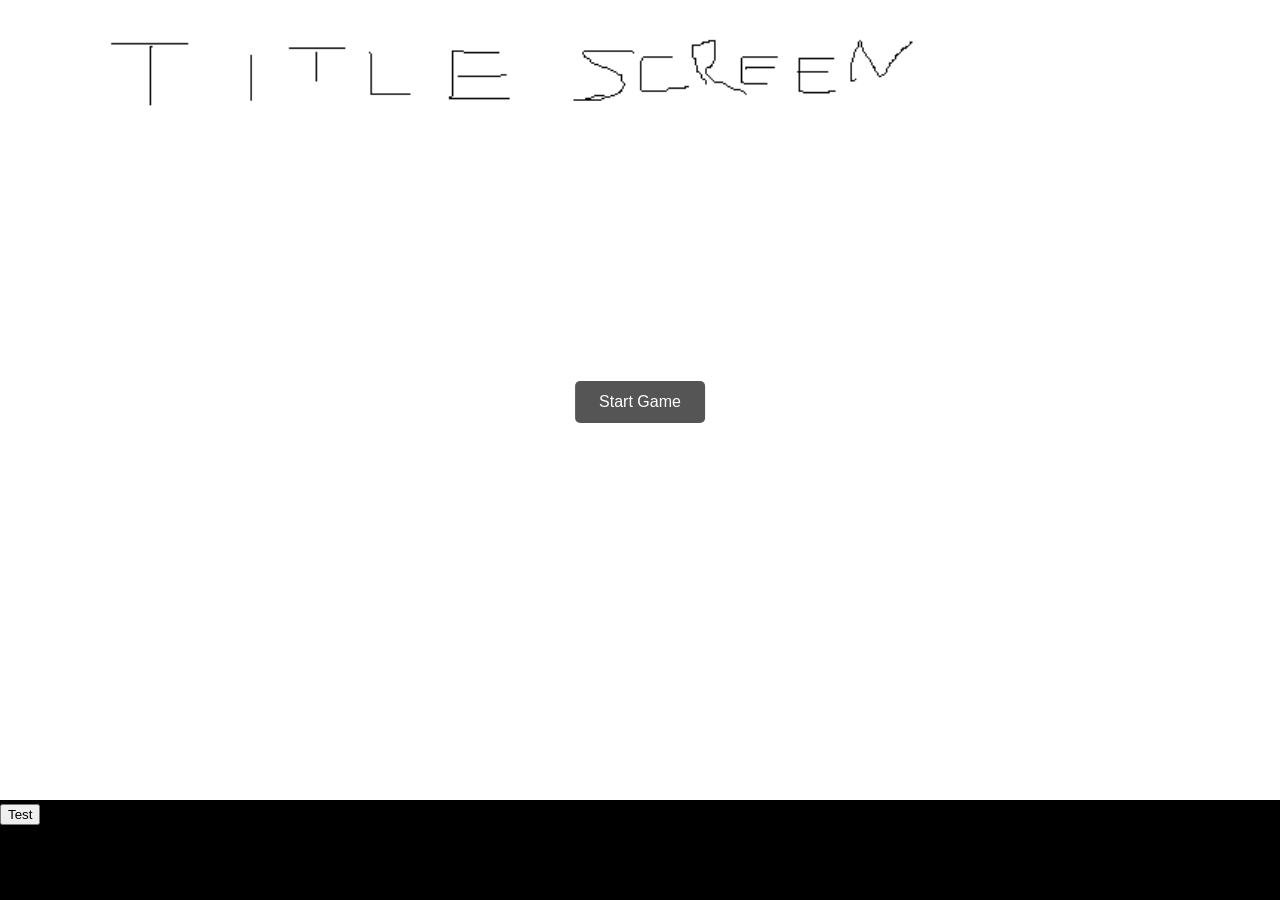
<file: index.html>
<!DOCTYPE html>
<html lang="en">
<head>
    <meta charset="UTF-8">
    <meta name="viewport" content="width=device-width, initial-scale=1.0">

 
    <title>Boohbah Murder</title>
    <link rel="stylesheet" href="styles.css"/>
    <script src="script.js" defer></script>
</head>
<body>

    <div class="titlescreen">
        <img src="backgrounds/Title.png" alt="title screen">
        <button id="start">Start Game</button>
    </div>
        <button id="test">Test</button>
        
</body>
</file>
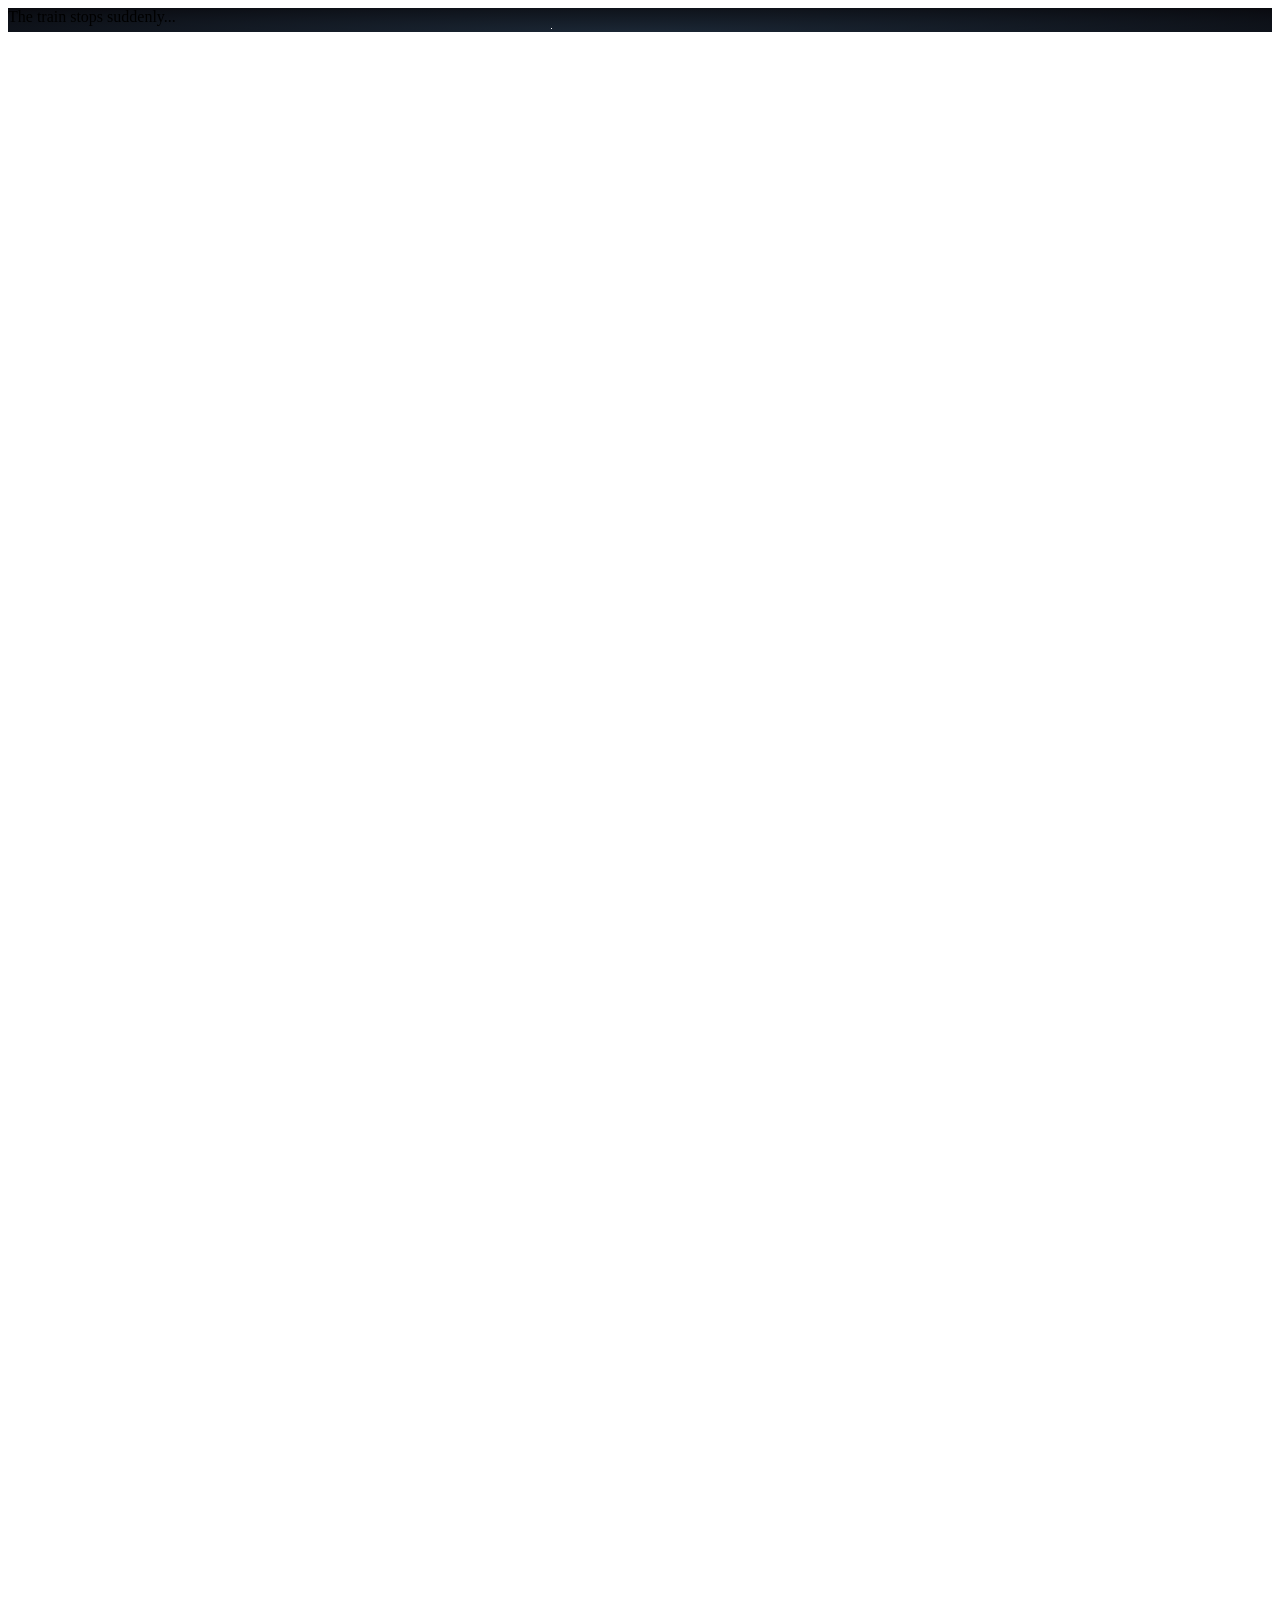
<file: intro.html>
<!DOCTYPE html>
<html lang="en">
<head>
    <meta charset="UTF-8">
    <meta name="viewport" content="width=device-width, initial-scale=1.0">

 
    <title>A Dream</title>
    <link rel="stylesheet" href="intro.css"/>
    <script src="script.js" defer></script>
</head>

<div class="container">
  <div class="dreamText">The train stops suddenly...</div>
  <div id="stars"></div>
  <div id="stars2"></div>
  <div id="stars3"></div>
  <div></div>
</div>
</file>
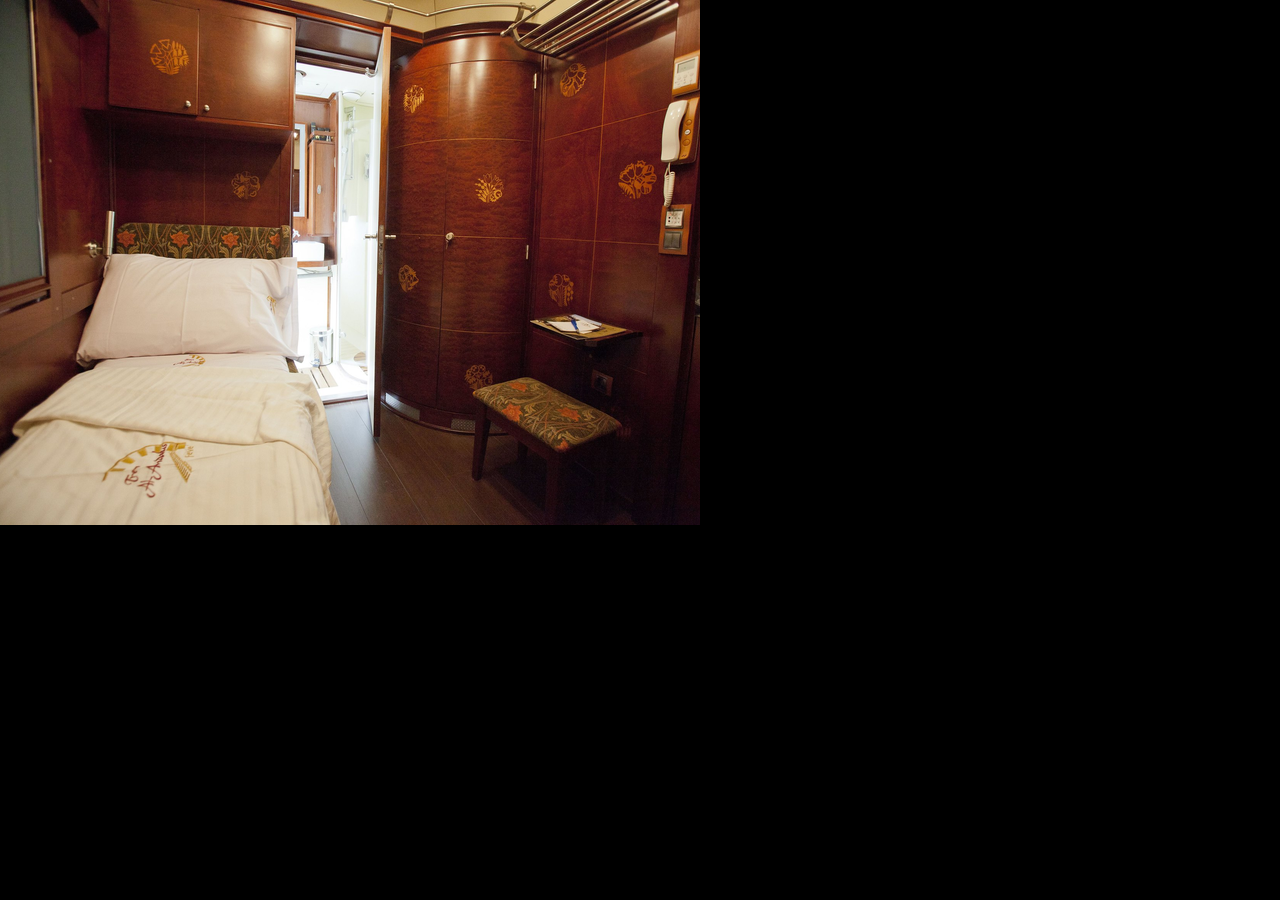
<file: PlayerRoom.html>
<!DOCTYPE html>
<html lang="en">
<head>
    <meta charset="UTF-8">
    <meta name="viewport" content="width=device-width, initial-scale=1.0">

 
    <title>Your Room</title>
    <link rel="stylesheet" href="styles.css"/>
    <script src="script.js" defer></script>
</head>
<body>

    <img src="backgrounds/PlayerRoom.png" alt="your room">

        
</body>
</file>
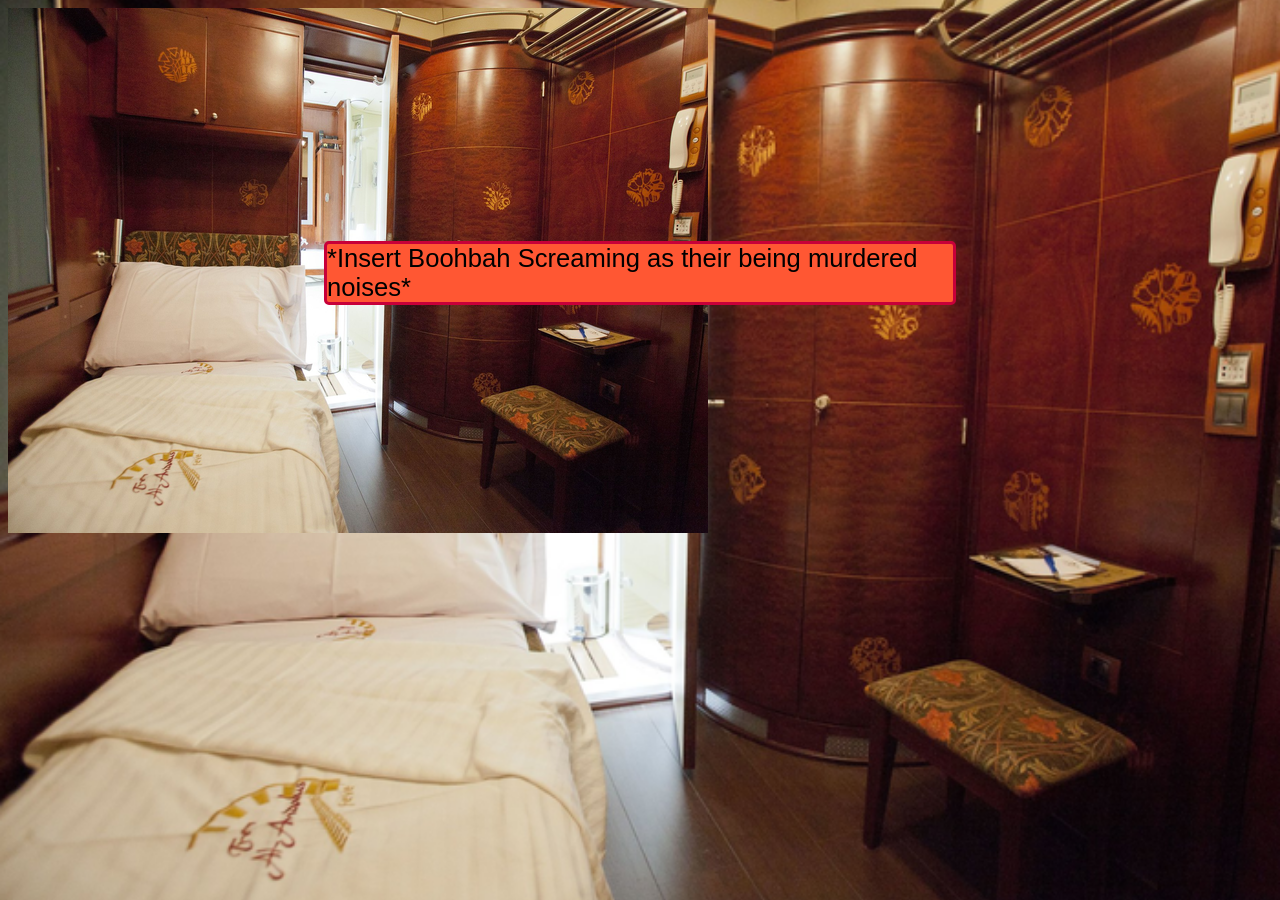
<file: rooms/PlayerRoom.html>
<!DOCTYPE html>
<html lang="en">
<head>
    <meta charset="UTF-8">
    <meta name="viewport" content="width=device-width, initial-scale=1.0">

 
    <title>Who Murdered Zing Zing Zing Bah?</title>
    <link rel="stylesheet" href="proom.css"/>
    <script src="PlayerRoom.js" defer></script>
</head>
<body>
    <div class="Room">
        
        <div class="colored-box" id="roomText">
            eeeeee
        </div>
        <img src="../backgrounds/PlayerRoom.png">
    </div>
    

        
</body>
</file>
<file: styles.css>
body{
  margin:0;
  background:black;
}

/* Title Screen*/

/* Container needed to position the button. Adjust the width as needed */
.titlescreen {
   position:relative;
  width:100%;
  height:100%;
  margin:auto;
}

/* Make the image responsive */
.titlescreen img {
  width: 100%;
  height: auto;
}

/* Style the button and place it in the middle of the container/image */
.titlescreen button {
    position: absolute;
      top: 50%;
        left: 50%;
          transform: translate(-50%, -50%);
            -ms-transform: translate(-50%, -50%);
              background-color: #555;
                color: white;
                  font-size: 16px;
                    padding: 12px 24px;
                      border: none;
                        cursor: pointer;
                          border-radius: 5px;
                          }

.titlescreen button:hover {
      background-color: black;
                            }
</file>
<file: intro.css>
#dreamText {
  color: #fcf7f7;
  font-size: 10vw;
  opacity: 1;
  /*animation: fadeText 4s ease-in-out; */
}

@keyframes fadeText {
  0% {opacity:0;}
  20% {opacity:1;}
  80% {opacity:1;}
  100% {opacity:0;}
}





/* From Uiverse.io by jaykdoe */ 
.container {
  height: 100%;
  width: 100%;
  background: radial-gradient(ellipse at bottom, #1b2735 0%, #090a0f 100%);
  overflow: hidden;
}

#stars {
  width: 1px;
  height: 1px;
  background: transparent;
  box-shadow:
    501px 811px #fff,
    1450px 1324px #fff,
    1093px 1780px #fff,
    1469px 678px #fff,
    904px 741px #fff,
    1160px 781px #fff,
    1841px 1962px #fff,
    1630px 1667px #fff,
    1788px 676px #fff,
    367px 1734px #fff,
    1343px 156px #fff,
    1283px 1142px #fff,
    1062px 378px #fff,
    1395px 467px #fff,
    1017px 1891px #fff,
    137px 1114px #fff,
    1767px 1403px #fff,
    1543px 11px #fff,
    1078px 181px #fff,
    1189px 1574px #fff,
    1697px 1551px #fff,
    439px 472px #fff,
    1491px 677px #fff,
    1364px 599px #fff,
    34px 382px #fff,
    1221px 1584px #fff,
    1266px 1499px #fff,
    169px 1907px #fff,
    1219px 1125px #fff,
    659px 18px #fff,
    1731px 1959px #fff,
    332px 1216px #fff,
    1913px 788px #fff,
    80px 712px #fff,
    326px 1605px #fff,
    574px 1502px #fff,
    473px 1653px #fff,
    404px 975px #fff,
    322px 1797px #fff,
    425px 1321px #fff,
    1121px 1797px #fff,
    731px 647px #fff,
    891px 1584px #fff,
    1523px 109px #fff,
    1379px 244px #fff,
    865px 1064px #fff,
    493px 956px #fff,
    624px 1380px #fff,
    440px 619px #fff,
    1630px 767px #fff,
    955px 1196px #fff,
    62px 729px #fff,
    126px 946px #fff,
    1256px 896px #fff,
    1444px 256px #fff,
    661px 1628px #fff,
    1078px 1716px #fff,
    300px 737px #fff,
    1734px 413px #fff,
    1296px 129px #fff,
    1771px 1678px #fff,
    977px 1764px #fff,
    1879px 549px #fff,
    665px 1531px #fff,
    89px 701px #fff,
    1084px 1183px #fff,
    1597px 1576px #fff,
    1354px 1774px #fff,
    554px 1471px #fff,
    1469px 287px #fff,
    887px 106px #fff,
    1962px 766px #fff,
    638px 805px #fff,
    1651px 741px #fff,
    1517px 1826px #fff,
    24px 1152px #fff,
    507px 558px #fff,
    1262px 652px #fff,
    246px 1048px #fff,
    1077px 421px #fff,
    1866px 1847px #fff,
    1986px 1561px #fff,
    704px 632px #fff,
    1991px 1875px #fff,
    1227px 395px #fff,
    45px 1116px #fff,
    247px 786px #fff,
    890px 607px #fff,
    787px 1235px #fff,
    557px 524px #fff,
    1582px 1285px #fff,
    1725px 1366px #fff,
    952px 747px #fff,
    251px 458px #fff,
    1500px 1250px #fff,
    1999px 1734px #fff,
    1336px 1955px #fff,
    1705px 1464px #fff,
    728px 697px #fff,
    594px 510px #fff,
    1345px 1990px #fff,
    1919px 1803px #fff,
    1117px 966px #fff,
    1629px 97px #fff,
    1046px 1196px #fff,
    810px 1092px #fff,
    722px 976px #fff,
    406px 18px #fff,
    1665px 1860px #fff,
    1758px 1628px #fff,
    1183px 463px #fff,
    564px 239px #fff,
    13px 1767px #fff,
    1482px 1472px #fff,
    1700px 347px #fff,
    1362px 244px #fff,
    1141px 1708px #fff,
    22px 885px #fff,
    374px 1309px #fff,
    1034px 1037px #fff,
    1725px 1086px #fff,
    1343px 1921px #fff,
    596px 903px #fff,
    1061px 478px #fff,
    18px 1409px #fff,
    729px 1364px #fff,
    264px 911px #fff,
    677px 1442px #fff,
    123px 33px #fff,
    1303px 646px #fff,
    1945px 792px #fff,
    1305px 938px #fff,
    918px 1536px #fff,
    620px 948px #fff,
    183px 646px #fff,
    695px 687px #fff,
    881px 272px #fff,
    1521px 1212px #fff,
    1423px 1022px #fff,
    1545px 1271px #fff,
    1393px 348px #fff,
    685px 1910px #fff,
    1446px 856px #fff,
    73px 1201px #fff,
    736px 999px #fff,
    673px 796px #fff,
    469px 850px #fff,
    1912px 142px #fff,
    1278px 664px #fff,
    184px 1990px #fff,
    1173px 1312px #fff,
    782px 1879px #fff,
    323px 1035px #fff,
    611px 908px #fff,
    565px 1449px #fff,
    748px 1713px #fff,
    1047px 490px #fff,
    1040px 1872px #fff,
    1818px 1659px #fff,
    1806px 1327px #fff,
    386px 575px #fff,
    1550px 463px #fff,
    148px 687px #fff,
    651px 1683px #fff,
    1588px 1194px #fff,
    1831px 2px #fff,
    581px 876px #fff,
    1396px 1743px #fff,
    1212px 1810px #fff,
    421px 1920px #fff,
    658px 1461px #fff,
    1859px 1809px #fff,
    1456px 388px #fff,
    186px 1627px #fff,
    1528px 1145px #fff,
    171px 97px #fff,
    674px 1072px #fff,
    676px 1052px #fff,
    1165px 1131px #fff,
    1088px 781px #fff,
    1231px 948px #fff,
    330px 257px #fff,
    426px 1046px #fff,
    549px 652px #fff,
    1338px 74px #fff,
    1749px 364px #fff,
    931px 369px #fff,
    383px 1428px #fff,
    1558px 389px #fff,
    927px 133px #fff,
    234px 1888px #fff,
    1785px 1617px #fff,
    556px 643px #fff,
    401px 275px #fff,
    406px 1644px #fff,
    1253px 1852px #fff,
    1599px 883px #fff,
    744px 1721px #fff,
    524px 1297px #fff,
    1226px 1177px #fff,
    1679px 55px #fff,
    874px 1811px #fff,
    838px 790px #fff,
    1241px 430px #fff,
    1676px 652px #fff,
    1191px 568px #fff,
    53px 1990px #fff,
    1163px 237px #fff,
    61px 223px #fff,
    592px 456px #fff,
    1844px 271px #fff,
    1324px 1488px #fff,
    1373px 717px #fff,
    1822px 709px #fff,
    1464px 941px #fff,
    1445px 1118px #fff,
    991px 1414px #fff,
    1964px 1076px #fff,
    108px 172px #fff,
    641px 1722px #fff,
    1539px 427px #fff,
    1697px 45px #fff,
    1301px 1353px #fff,
    1060px 329px #fff,
    967px 1396px #fff,
    493px 301px #fff,
    1228px 1406px #fff,
    1211px 1653px #fff,
    444px 1822px #fff,
    1746px 353px #fff,
    1449px 381px #fff,
    671px 887px #fff,
    650px 138px #fff,
    30px 1839px #fff,
    1094px 1405px #fff,
    273px 796px #fff,
    1618px 1964px #fff,
    1045px 1849px #fff,
    1472px 1155px #fff,
    1529px 1312px #fff,
    728px 448px #fff,
    44px 1908px #fff,
    691px 818px #fff,
    254px 293px #fff,
    1981px 1133px #fff,
    1307px 375px #fff,
    196px 316px #fff,
    1241px 1975px #fff,
    1138px 1706px #fff,
    1769px 463px #fff,
    1768px 1428px #fff,
    1730px 590px #fff,
    1780px 523px #fff,
    1862px 1526px #fff,
    1613px 909px #fff,
    1266px 1781px #fff,
    470px 352px #fff,
    699px 1682px #fff,
    1002px 614px #fff,
    1209px 133px #fff,
    1842px 518px #fff,
    1422px 1836px #fff,
    1720px 1901px #fff,
    470px 1788px #fff,
    1355px 1387px #fff,
    146px 1162px #fff,
    933px 80px #fff,
    681px 1063px #fff,
    313px 1341px #fff,
    740px 1498px #fff,
    168px 1014px #fff,
    345px 1355px #fff,
    1498px 1562px #fff,
    1626px 1358px #fff,
    890px 403px #fff,
    663px 562px #fff,
    1481px 168px #fff,
    22px 719px #fff,
    774px 1041px #fff,
    1899px 829px #fff,
    430px 158px #fff,
    430px 361px #fff,
    1592px 1334px #fff,
    224px 323px #fff,
    1639px 1131px #fff,
    7px 271px #fff,
    1646px 1514px #fff,
    1605px 1444px #fff,
    1820px 1665px #fff,
    1549px 1641px #fff,
    1609px 1377px #fff,
    486px 1098px #fff,
    229px 613px #fff,
    542px 1694px #fff,
    318px 256px #fff,
    1861px 918px #fff,
    889px 892px #fff,
    442px 1524px #fff,
    19px 422px #fff,
    1935px 1908px #fff,
    828px 109px #fff,
    862px 1248px #fff,
    1275px 560px #fff,
    906px 63px #fff,
    337px 1605px #fff,
    1691px 918px #fff,
    1414px 679px #fff,
    1726px 749px #fff,
    1540px 1149px #fff,
    1337px 1466px #fff,
    446px 430px #fff,
    676px 1616px #fff,
    840px 326px #fff,
    976px 977px #fff,
    1840px 642px #fff,
    1273px 804px #fff,
    1071px 928px #fff,
    1292px 1675px #fff,
    29px 1148px #fff,
    1585px 135px #fff,
    1007px 563px #fff,
    1035px 78px #fff,
    1174px 574px #fff,
    120px 1304px #fff,
    845px 1292px #fff,
    861px 540px #fff,
    234px 232px #fff,
    1940px 1367px #fff,
    759px 639px #fff,
    1775px 1381px #fff,
    906px 372px #fff,
    1104px 1165px #fff,
    1524px 911px #fff,
    1882px 330px #fff,
    1389px 700px #fff,
    300px 1629px #fff,
    220px 1614px #fff,
    563px 140px #fff,
    1611px 1586px #fff,
    793px 1316px #fff,
    325px 1070px #fff,
    1722px 1462px #fff,
    1406px 1120px #fff,
    1169px 1768px #fff,
    1956px 1053px #fff,
    959px 1587px #fff,
    585px 1566px #fff,
    370px 204px #fff,
    1606px 1416px #fff,
    443px 1606px #fff,
    1499px 1102px #fff,
    1943px 105px #fff,
    1121px 1594px #fff,
    1512px 32px #fff,
    871px 1425px #fff,
    433px 100px #fff,
    294px 1471px #fff,
    1688px 1755px #fff,
    1666px 591px #fff,
    1034px 300px #fff,
    734px 1178px #fff,
    1342px 313px #fff,
    1616px 1590px #fff,
    1763px 1472px #fff,
    632px 1935px #fff,
    1708px 872px #fff,
    1871px 915px #fff,
    1829px 1020px #fff,
    1599px 578px #fff,
    42px 585px #fff,
    1163px 1382px #fff,
    1744px 1272px #fff,
    984px 1426px #fff,
    1786px 1584px #fff,
    1813px 379px #fff,
    1867px 1127px #fff,
    97px 567px #fff,
    626px 988px #fff,
    1178px 79px #fff,
    1703px 211px #fff,
    961px 1785px #fff,
    110px 975px #fff,
    953px 1941px #fff,
    1027px 1790px #fff,
    1665px 107px #fff,
    11px 964px #fff,
    1718px 1147px #fff,
    21px 1728px #fff,
    1358px 1922px #fff,
    872px 65px #fff,
    1191px 1635px #fff,
    762px 681px #fff,
    1519px 1033px #fff,
    906px 566px #fff,
    1074px 657px #fff,
    1093px 415px #fff,
    51px 198px #fff,
    1075px 1418px #fff,
    1547px 1070px #fff,
    225px 920px #fff,
    850px 1974px #fff,
    981px 595px #fff,
    1425px 131px #fff,
    460px 917px #fff,
    56px 495px #fff,
    714px 428px #fff,
    920px 493px #fff,
    470px 1521px #fff,
    532px 821px #fff,
    1905px 71px #fff,
    883px 1501px #fff,
    294px 196px #fff,
    381px 1999px #fff,
    332px 793px #fff,
    1246px 408px #fff,
    233px 149px #fff,
    315px 231px #fff,
    1594px 1302px #fff,
    696px 1585px #fff,
    791px 136px #fff,
    479px 199px #fff,
    1627px 1413px #fff,
    1824px 924px #fff,
    1631px 342px #fff,
    1251px 1151px #fff,
    284px 1781px #fff,
    497px 1052px #fff,
    204px 1161px #fff,
    646px 1499px #fff,
    1762px 558px #fff,
    854px 1833px #fff,
    883px 945px #fff,
    44px 982px #fff,
    1101px 834px #fff,
    515px 1748px #fff,
    1578px 1435px #fff,
    819px 1258px #fff,
    776px 670px #fff,
    115px 385px #fff,
    1478px 434px #fff,
    885px 20px #fff,
    192px 1513px #fff,
    78px 1129px #fff,
    1774px 1105px #fff,
    955px 1149px #fff,
    1817px 1929px #fff,
    1106px 1832px #fff,
    1107px 1997px #fff,
    94px 23px #fff,
    243px 982px #fff,
    43px 1972px #fff,
    1798px 673px #fff,
    1131px 1589px #fff,
    841px 14px #fff,
    826px 345px #fff,
    687px 56px #fff,
    1084px 32px #fff,
    1887px 1878px #fff,
    153px 526px #fff,
    1828px 253px #fff,
    1947px 1105px #fff,
    886px 700px #fff,
    1307px 1723px #fff,
    1274px 651px #fff,
    1530px 837px #fff,
    1699px 1637px #fff,
    1703px 1331px #fff,
    1929px 1557px #fff,
    1763px 737px #fff,
    1118px 1680px #fff,
    1545px 692px #fff,
    1462px 1092px #fff,
    208px 1667px #fff,
    1393px 859px #fff,
    186px 1794px #fff,
    351px 1199px #fff,
    642px 1995px #fff,
    1061px 1726px #fff,
    1708px 115px #fff,
    1233px 1305px #fff,
    637px 1786px #fff,
    1730px 603px #fff,
    75px 1240px #fff,
    1704px 1326px #fff,
    584px 346px #fff,
    438px 1554px #fff,
    561px 513px #fff,
    1382px 225px #fff,
    467px 1674px #fff,
    1403px 815px #fff,
    1546px 1835px #fff,
    127px 1119px #fff,
    276px 591px #fff,
    688px 1458px #fff,
    765px 646px #fff,
    474px 984px #fff,
    171px 361px #fff,
    94px 1480px #fff,
    1962px 1666px #fff,
    909px 1037px #fff,
    1725px 222px #fff,
    253px 1355px #fff,
    1892px 1901px #fff,
    275px 1847px #fff,
    28px 1184px #fff,
    1725px 1382px #fff,
    882px 647px #fff,
    1935px 1046px #fff,
    10px 344px #fff,
    292px 1328px #fff,
    127px 1352px #fff,
    752px 929px #fff,
    1589px 384px #fff,
    284px 1829px #fff,
    381px 820px #fff,
    1229px 1125px #fff,
    777px 429px #fff,
    1811px 1499px #fff,
    1573px 287px #fff,
    295px 756px #fff,
    389px 616px #fff,
    781px 41px #fff,
    1092px 333px #fff,
    794px 1588px #fff,
    386px 1847px #fff,
    1802px 710px #fff,
    662px 60px #fff,
    640px 264px #fff,
    463px 746px #fff,
    1859px 799px #fff,
    763px 37px #fff,
    639px 396px #fff,
    357px 1071px #fff,
    1190px 1430px #fff,
    1814px 257px #fff,
    1382px 235px #fff,
    606px 1304px #fff,
    1939px 1470px #fff,
    1124px 349px #fff,
    307px 1567px #fff,
    310px 1323px #fff,
    1145px 922px #fff,
    1196px 1922px #fff,
    1647px 544px #fff,
    788px 1337px #fff,
    257px 632px #fff,
    1413px 414px #fff,
    590px 620px #fff,
    582px 794px #fff,
    1702px 1481px #fff,
    1055px 53px #fff,
    157px 346px #fff,
    50px 1901px #fff,
    1038px 1369px #fff,
    796px 1941px #fff,
    215px 194px #fff,
    1567px 1538px #fff,
    367px 800px #fff,
    1044px 489px #fff,
    1109px 1712px #fff,
    524px 327px #fff,
    525px 1252px #fff,
    1475px 1240px #fff,
    529px 436px #fff,
    795px 834px #fff,
    122px 1371px #fff,
    79px 482px #fff,
    520px 1249px #fff,
    336px 1878px #fff,
    188px 944px #fff,
    325px 1259px #fff,
    1491px 1942px #fff,
    620px 1054px #fff,
    1606px 1153px #fff,
    1448px 502px #fff,
    53px 1381px #fff,
    107px 1670px #fff,
    1380px 618px #fff,
    967px 1557px #fff,
    1116px 1722px #fff,
    1174px 1044px #fff,
    1805px 717px #fff,
    663px 394px #fff,
    1848px 1007px #fff,
    389px 802px #fff,
    49px 392px #fff,
    1650px 852px #fff,
    1678px 1012px #fff,
    335px 1009px #fff,
    1818px 1631px #fff,
    1568px 742px #fff,
    1162px 1991px #fff,
    52px 1190px #fff,
    1401px 928px #fff,
    119px 1549px #fff,
    537px 1529px #fff,
    2px 1709px #fff,
    122px 387px #fff,
    543px 2px #fff,
    27px 1971px #fff,
    507px 1377px #fff,
    1362px 1080px #fff,
    1031px 1544px #fff,
    1631px 1174px #fff,
    1603px 312px #fff,
    1626px 1422px #fff,
    1430px 615px #fff,
    1958px 1431px #fff,
    1946px 1412px #fff,
    1848px 247px #fff,
    984px 1808px #fff,
    1396px 225px #fff,
    319px 717px #fff,
    1252px 875px #fff,
    1619px 156px #fff,
    951px 1971px #fff,
    386px 355px #fff,
    1406px 1151px #fff,
    273px 1538px #fff,
    844px 1570px #fff,
    947px 151px #fff,
    1363px 525px #fff,
    209px 307px #fff,
    1923px 1718px #fff,
    993px 1741px #fff,
    1513px 353px #fff,
    1353px 61px #fff,
    664px 352px #fff,
    1382px 359px #fff,
    1487px 1707px #fff,
    657px 1045px #fff,
    1107px 490px #fff,
    1834px 1176px #fff,
    837px 1438px #fff,
    1947px 448px #fff,
    1196px 333px #fff,
    151px 555px #fff,
    18px 992px #fff,
    458px 748px #fff,
    1801px 890px #fff,
    1093px 1012px #fff,
    315px 1101px #fff,
    194px 323px #fff,
    754px 292px #fff,
    1737px 7px #fff,
    40px 840px #fff,
    1170px 805px #fff,
    176px 1753px #fff,
    805px 1148px #fff,
    1578px 1271px #fff,
    367px 1494px #fff,
    363px 1111px #fff,
    1955px 243px #fff,
    1451px 1093px #fff,
    375px 617px #fff,
    1223px 720px #fff,
    1178px 13px #fff,
    1456px 865px #fff,
    1440px 49px #fff,
    186px 1569px #fff,
    320px 1853px #fff,
    300px 539px #fff,
    1559px 509px #fff,
    1985px 1108px #fff,
    1588px 828px #fff,
    525px 1432px #fff,
    831px 363px #fff,
    141px 281px #fff,
    1319px 402px #fff,
    40px 456px #fff,
    1955px 478px #fff,
    1758px 818px #fff,
    1924px 688px #fff,
    1030px 953px #fff,
    1982px 210px #fff,
    917px 1401px #fff,
    1051px 1837px #fff,
    1045px 463px #fff,
    1744px 573px #fff,
    529px 1530px #fff,
    542px 469px #fff,
    1982px 324px #fff,
    1902px 1422px #fff,
    1968px 782px #fff,
    1666px 1561px #fff,
    955px 304px #fff,
    323px 778px #fff,
    272px 443px #fff,
    485px 581px #fff,
    1353px 1058px #fff,
    1257px 131px #fff,
    434px 98px #fff,
    1587px 1953px #fff,
    1749px 68px #fff,
    1984px 839px #fff,
    1518px 183px #fff,
    1071px 855px #fff,
    1662px 1994px #fff,
    1111px 106px #fff,
    1954px 838px #fff;
  animation: animStar 50s linear infinite;
}
#stars:after {
  content: " ";
  position: absolute;
  top: 2000px;
  width: 1px;
  height: 1px;
  background: transparent;
  box-shadow:
    501px 811px #fff,
    1450px 1324px #fff,
    1093px 1780px #fff,
    1469px 678px #fff,
    904px 741px #fff,
    1160px 781px #fff,
    1841px 1962px #fff,
    1630px 1667px #fff,
    1788px 676px #fff,
    367px 1734px #fff,
    1343px 156px #fff,
    1283px 1142px #fff,
    1062px 378px #fff,
    1395px 467px #fff,
    1017px 1891px #fff,
    137px 1114px #fff,
    1767px 1403px #fff,
    1543px 11px #fff,
    1078px 181px #fff,
    1189px 1574px #fff,
    1697px 1551px #fff,
    439px 472px #fff,
    1491px 677px #fff,
    1364px 599px #fff,
    34px 382px #fff,
    1221px 1584px #fff,
    1266px 1499px #fff,
    169px 1907px #fff,
    1219px 1125px #fff,
    659px 18px #fff,
    1731px 1959px #fff,
    332px 1216px #fff,
    1913px 788px #fff,
    80px 712px #fff,
    326px 1605px #fff,
    574px 1502px #fff,
    473px 1653px #fff,
    404px 975px #fff,
    322px 1797px #fff,
    425px 1321px #fff,
    1121px 1797px #fff,
    731px 647px #fff,
    891px 1584px #fff,
    1523px 109px #fff,
    1379px 244px #fff,
    865px 1064px #fff,
    493px 956px #fff,
    624px 1380px #fff,
    440px 619px #fff,
    1630px 767px #fff,
    955px 1196px #fff,
    62px 729px #fff,
    126px 946px #fff,
    1256px 896px #fff,
    1444px 256px #fff,
    661px 1628px #fff,
    1078px 1716px #fff,
    300px 737px #fff,
    1734px 413px #fff,
    1296px 129px #fff,
    1771px 1678px #fff,
    977px 1764px #fff,
    1879px 549px #fff,
    665px 1531px #fff,
    89px 701px #fff,
    1084px 1183px #fff,
    1597px 1576px #fff,
    1354px 1774px #fff,
    554px 1471px #fff,
    1469px 287px #fff,
    887px 106px #fff,
    1962px 766px #fff,
    638px 805px #fff,
    1651px 741px #fff,
    1517px 1826px #fff,
    24px 1152px #fff,
    507px 558px #fff,
    1262px 652px #fff,
    246px 1048px #fff,
    1077px 421px #fff,
    1866px 1847px #fff,
    1986px 1561px #fff,
    704px 632px #fff,
    1991px 1875px #fff,
    1227px 395px #fff,
    45px 1116px #fff,
    247px 786px #fff,
    890px 607px #fff,
    787px 1235px #fff,
    557px 524px #fff,
    1582px 1285px #fff,
    1725px 1366px #fff,
    952px 747px #fff,
    251px 458px #fff,
    1500px 1250px #fff,
    1999px 1734px #fff,
    1336px 1955px #fff,
    1705px 1464px #fff,
    728px 697px #fff,
    594px 510px #fff,
    1345px 1990px #fff,
    1919px 1803px #fff,
    1117px 966px #fff,
    1629px 97px #fff,
    1046px 1196px #fff,
    810px 1092px #fff,
    722px 976px #fff,
    406px 18px #fff,
    1665px 1860px #fff,
    1758px 1628px #fff,
    1183px 463px #fff,
    564px 239px #fff,
    13px 1767px #fff,
    1482px 1472px #fff,
    1700px 347px #fff,
    1362px 244px #fff,
    1141px 1708px #fff,
    22px 885px #fff,
    374px 1309px #fff,
    1034px 1037px #fff,
    1725px 1086px #fff,
    1343px 1921px #fff,
    596px 903px #fff,
    1061px 478px #fff,
    18px 1409px #fff,
    729px 1364px #fff,
    264px 911px #fff,
    677px 1442px #fff,
    123px 33px #fff,
    1303px 646px #fff,
    1945px 792px #fff,
    1305px 938px #fff,
    918px 1536px #fff,
    620px 948px #fff,
    183px 646px #fff,
    695px 687px #fff,
    881px 272px #fff,
    1521px 1212px #fff,
    1423px 1022px #fff,
    1545px 1271px #fff,
    1393px 348px #fff,
    685px 1910px #fff,
    1446px 856px #fff,
    73px 1201px #fff,
    736px 999px #fff,
    673px 796px #fff,
    469px 850px #fff,
    1912px 142px #fff,
    1278px 664px #fff,
    184px 1990px #fff,
    1173px 1312px #fff,
    782px 1879px #fff,
    323px 1035px #fff,
    611px 908px #fff,
    565px 1449px #fff,
    748px 1713px #fff,
    1047px 490px #fff,
    1040px 1872px #fff,
    1818px 1659px #fff,
    1806px 1327px #fff,
    386px 575px #fff,
    1550px 463px #fff,
    148px 687px #fff,
    651px 1683px #fff,
    1588px 1194px #fff,
    1831px 2px #fff,
    581px 876px #fff,
    1396px 1743px #fff,
    1212px 1810px #fff,
    421px 1920px #fff,
    658px 1461px #fff,
    1859px 1809px #fff,
    1456px 388px #fff,
    186px 1627px #fff,
    1528px 1145px #fff,
    171px 97px #fff,
    674px 1072px #fff,
    676px 1052px #fff,
    1165px 1131px #fff,
    1088px 781px #fff,
    1231px 948px #fff,
    330px 257px #fff,
    426px 1046px #fff,
    549px 652px #fff,
    1338px 74px #fff,
    1749px 364px #fff,
    931px 369px #fff,
    383px 1428px #fff,
    1558px 389px #fff,
    927px 133px #fff,
    234px 1888px #fff,
    1785px 1617px #fff,
    556px 643px #fff,
    401px 275px #fff,
    406px 1644px #fff,
    1253px 1852px #fff,
    1599px 883px #fff,
    744px 1721px #fff,
    524px 1297px #fff,
    1226px 1177px #fff,
    1679px 55px #fff,
    874px 1811px #fff,
    838px 790px #fff,
    1241px 430px #fff,
    1676px 652px #fff,
    1191px 568px #fff,
    53px 1990px #fff,
    1163px 237px #fff,
    61px 223px #fff,
    592px 456px #fff,
    1844px 271px #fff,
    1324px 1488px #fff,
    1373px 717px #fff,
    1822px 709px #fff,
    1464px 941px #fff,
    1445px 1118px #fff,
    991px 1414px #fff,
    1964px 1076px #fff,
    108px 172px #fff,
    641px 1722px #fff,
    1539px 427px #fff,
    1697px 45px #fff,
    1301px 1353px #fff,
    1060px 329px #fff,
    967px 1396px #fff,
    493px 301px #fff,
    1228px 1406px #fff,
    1211px 1653px #fff,
    444px 1822px #fff,
    1746px 353px #fff,
    1449px 381px #fff,
    671px 887px #fff,
    650px 138px #fff,
    30px 1839px #fff,
    1094px 1405px #fff,
    273px 796px #fff,
    1618px 1964px #fff,
    1045px 1849px #fff,
    1472px 1155px #fff,
    1529px 1312px #fff,
    728px 448px #fff,
    44px 1908px #fff,
    691px 818px #fff,
    254px 293px #fff,
    1981px 1133px #fff,
    1307px 375px #fff,
    196px 316px #fff,
    1241px 1975px #fff,
    1138px 1706px #fff,
    1769px 463px #fff,
    1768px 1428px #fff,
    1730px 590px #fff,
    1780px 523px #fff,
    1862px 1526px #fff,
    1613px 909px #fff,
    1266px 1781px #fff,
    470px 352px #fff,
    699px 1682px #fff,
    1002px 614px #fff,
    1209px 133px #fff,
    1842px 518px #fff,
    1422px 1836px #fff,
    1720px 1901px #fff,
    470px 1788px #fff,
    1355px 1387px #fff,
    146px 1162px #fff,
    933px 80px #fff,
    681px 1063px #fff,
    313px 1341px #fff,
    740px 1498px #fff,
    168px 1014px #fff,
    345px 1355px #fff,
    1498px 1562px #fff,
    1626px 1358px #fff,
    890px 403px #fff,
    663px 562px #fff,
    1481px 168px #fff,
    22px 719px #fff,
    774px 1041px #fff,
    1899px 829px #fff,
    430px 158px #fff,
    430px 361px #fff,
    1592px 1334px #fff,
    224px 323px #fff,
    1639px 1131px #fff,
    7px 271px #fff,
    1646px 1514px #fff,
    1605px 1444px #fff,
    1820px 1665px #fff,
    1549px 1641px #fff,
    1609px 1377px #fff,
    486px 1098px #fff,
    229px 613px #fff,
    542px 1694px #fff,
    318px 256px #fff,
    1861px 918px #fff,
    889px 892px #fff,
    442px 1524px #fff,
    19px 422px #fff,
    1935px 1908px #fff,
    828px 109px #fff,
    862px 1248px #fff,
    1275px 560px #fff,
    906px 63px #fff,
    337px 1605px #fff,
    1691px 918px #fff,
    1414px 679px #fff,
    1726px 749px #fff,
    1540px 1149px #fff,
    1337px 1466px #fff,
    446px 430px #fff,
    676px 1616px #fff,
    840px 326px #fff,
    976px 977px #fff,
    1840px 642px #fff,
    1273px 804px #fff,
    1071px 928px #fff,
    1292px 1675px #fff,
    29px 1148px #fff,
    1585px 135px #fff,
    1007px 563px #fff,
    1035px 78px #fff,
    1174px 574px #fff,
    120px 1304px #fff,
    845px 1292px #fff,
    861px 540px #fff,
    234px 232px #fff,
    1940px 1367px #fff,
    759px 639px #fff,
    1775px 1381px #fff,
    906px 372px #fff,
    1104px 1165px #fff,
    1524px 911px #fff,
    1882px 330px #fff,
    1389px 700px #fff,
    300px 1629px #fff,
    220px 1614px #fff,
    563px 140px #fff,
    1611px 1586px #fff,
    793px 1316px #fff,
    325px 1070px #fff,
    1722px 1462px #fff,
    1406px 1120px #fff,
    1169px 1768px #fff,
    1956px 1053px #fff,
    959px 1587px #fff,
    585px 1566px #fff,
    370px 204px #fff,
    1606px 1416px #fff,
    443px 1606px #fff,
    1499px 1102px #fff,
    1943px 105px #fff,
    1121px 1594px #fff,
    1512px 32px #fff,
    871px 1425px #fff,
    433px 100px #fff,
    294px 1471px #fff,
    1688px 1755px #fff,
    1666px 591px #fff,
    1034px 300px #fff,
    734px 1178px #fff,
    1342px 313px #fff,
    1616px 1590px #fff,
    1763px 1472px #fff,
    632px 1935px #fff,
    1708px 872px #fff,
    1871px 915px #fff,
    1829px 1020px #fff,
    1599px 578px #fff,
    42px 585px #fff,
    1163px 1382px #fff,
    1744px 1272px #fff,
    984px 1426px #fff,
    1786px 1584px #fff,
    1813px 379px #fff,
    1867px 1127px #fff,
    97px 567px #fff,
    626px 988px #fff,
    1178px 79px #fff,
    1703px 211px #fff,
    961px 1785px #fff,
    110px 975px #fff,
    953px 1941px #fff,
    1027px 1790px #fff,
    1665px 107px #fff,
    11px 964px #fff,
    1718px 1147px #fff,
    21px 1728px #fff,
    1358px 1922px #fff,
    872px 65px #fff,
    1191px 1635px #fff,
    762px 681px #fff,
    1519px 1033px #fff,
    906px 566px #fff,
    1074px 657px #fff,
    1093px 415px #fff,
    51px 198px #fff,
    1075px 1418px #fff,
    1547px 1070px #fff,
    225px 920px #fff,
    850px 1974px #fff,
    981px 595px #fff,
    1425px 131px #fff,
    460px 917px #fff,
    56px 495px #fff,
    714px 428px #fff,
    920px 493px #fff,
    470px 1521px #fff,
    532px 821px #fff,
    1905px 71px #fff,
    883px 1501px #fff,
    294px 196px #fff,
    381px 1999px #fff,
    332px 793px #fff,
    1246px 408px #fff,
    233px 149px #fff,
    315px 231px #fff,
    1594px 1302px #fff,
    696px 1585px #fff,
    791px 136px #fff,
    479px 199px #fff,
    1627px 1413px #fff,
    1824px 924px #fff,
    1631px 342px #fff,
    1251px 1151px #fff,
    284px 1781px #fff,
    497px 1052px #fff,
    204px 1161px #fff,
    646px 1499px #fff,
    1762px 558px #fff,
    854px 1833px #fff,
    883px 945px #fff,
    44px 982px #fff,
    1101px 834px #fff,
    515px 1748px #fff,
    1578px 1435px #fff,
    819px 1258px #fff,
    776px 670px #fff,
    115px 385px #fff,
    1478px 434px #fff,
    885px 20px #fff,
    192px 1513px #fff,
    78px 1129px #fff,
    1774px 1105px #fff,
    955px 1149px #fff,
    1817px 1929px #fff,
    1106px 1832px #fff,
    1107px 1997px #fff,
    94px 23px #fff,
    243px 982px #fff,
    43px 1972px #fff,
    1798px 673px #fff,
    1131px 1589px #fff,
    841px 14px #fff,
    826px 345px #fff,
    687px 56px #fff,
    1084px 32px #fff,
    1887px 1878px #fff,
    153px 526px #fff,
    1828px 253px #fff,
    1947px 1105px #fff,
    886px 700px #fff,
    1307px 1723px #fff,
    1274px 651px #fff,
    1530px 837px #fff,
    1699px 1637px #fff,
    1703px 1331px #fff,
    1929px 1557px #fff,
    1763px 737px #fff,
    1118px 1680px #fff,
    1545px 692px #fff,
    1462px 1092px #fff,
    208px 1667px #fff,
    1393px 859px #fff,
    186px 1794px #fff,
    351px 1199px #fff,
    642px 1995px #fff,
    1061px 1726px #fff,
    1708px 115px #fff,
    1233px 1305px #fff,
    637px 1786px #fff,
    1730px 603px #fff,
    75px 1240px #fff,
    1704px 1326px #fff,
    584px 346px #fff,
    438px 1554px #fff,
    561px 513px #fff,
    1382px 225px #fff,
    467px 1674px #fff,
    1403px 815px #fff,
    1546px 1835px #fff,
    127px 1119px #fff,
    276px 591px #fff,
    688px 1458px #fff,
    765px 646px #fff,
    474px 984px #fff,
    171px 361px #fff,
    94px 1480px #fff,
    1962px 1666px #fff,
    909px 1037px #fff,
    1725px 222px #fff,
    253px 1355px #fff,
    1892px 1901px #fff,
    275px 1847px #fff,
    28px 1184px #fff,
    1725px 1382px #fff,
    882px 647px #fff,
    1935px 1046px #fff,
    10px 344px #fff,
    292px 1328px #fff,
    127px 1352px #fff,
    752px 929px #fff,
    1589px 384px #fff,
    284px 1829px #fff,
    381px 820px #fff,
    1229px 1125px #fff,
    777px 429px #fff,
    1811px 1499px #fff,
    1573px 287px #fff,
    295px 756px #fff,
    389px 616px #fff,
    781px 41px #fff,
    1092px 333px #fff,
    794px 1588px #fff,
    386px 1847px #fff,
    1802px 710px #fff,
    662px 60px #fff,
    640px 264px #fff,
    463px 746px #fff,
    1859px 799px #fff,
    763px 37px #fff,
    639px 396px #fff,
    357px 1071px #fff,
    1190px 1430px #fff,
    1814px 257px #fff,
    1382px 235px #fff,
    606px 1304px #fff,
    1939px 1470px #fff,
    1124px 349px #fff,
    307px 1567px #fff,
    310px 1323px #fff,
    1145px 922px #fff,
    1196px 1922px #fff,
    1647px 544px #fff,
    788px 1337px #fff,
    257px 632px #fff,
    1413px 414px #fff,
    590px 620px #fff,
    582px 794px #fff,
    1702px 1481px #fff,
    1055px 53px #fff,
    157px 346px #fff,
    50px 1901px #fff,
    1038px 1369px #fff,
    796px 1941px #fff,
    215px 194px #fff,
    1567px 1538px #fff,
    367px 800px #fff,
    1044px 489px #fff,
    1109px 1712px #fff,
    524px 327px #fff,
    525px 1252px #fff,
    1475px 1240px #fff,
    529px 436px #fff,
    795px 834px #fff,
    122px 1371px #fff,
    79px 482px #fff,
    520px 1249px #fff,
    336px 1878px #fff,
    188px 944px #fff,
    325px 1259px #fff,
    1491px 1942px #fff,
    620px 1054px #fff,
    1606px 1153px #fff,
    1448px 502px #fff,
    53px 1381px #fff,
    107px 1670px #fff,
    1380px 618px #fff,
    967px 1557px #fff,
    1116px 1722px #fff,
    1174px 1044px #fff,
    1805px 717px #fff,
    663px 394px #fff,
    1848px 1007px #fff,
    389px 802px #fff,
    49px 392px #fff,
    1650px 852px #fff,
    1678px 1012px #fff,
    335px 1009px #fff,
    1818px 1631px #fff,
    1568px 742px #fff,
    1162px 1991px #fff,
    52px 1190px #fff,
    1401px 928px #fff,
    119px 1549px #fff,
    537px 1529px #fff,
    2px 1709px #fff,
    122px 387px #fff,
    543px 2px #fff,
    27px 1971px #fff,
    507px 1377px #fff,
    1362px 1080px #fff,
    1031px 1544px #fff,
    1631px 1174px #fff,
    1603px 312px #fff,
    1626px 1422px #fff,
    1430px 615px #fff,
    1958px 1431px #fff,
    1946px 1412px #fff,
    1848px 247px #fff,
    984px 1808px #fff,
    1396px 225px #fff,
    319px 717px #fff,
    1252px 875px #fff,
    1619px 156px #fff,
    951px 1971px #fff,
    386px 355px #fff,
    1406px 1151px #fff,
    273px 1538px #fff,
    844px 1570px #fff,
    947px 151px #fff,
    1363px 525px #fff,
    209px 307px #fff,
    1923px 1718px #fff,
    993px 1741px #fff,
    1513px 353px #fff,
    1353px 61px #fff,
    664px 352px #fff,
    1382px 359px #fff,
    1487px 1707px #fff,
    657px 1045px #fff,
    1107px 490px #fff,
    1834px 1176px #fff,
    837px 1438px #fff,
    1947px 448px #fff,
    1196px 333px #fff,
    151px 555px #fff,
    18px 992px #fff,
    458px 748px #fff,
    1801px 890px #fff,
    1093px 1012px #fff,
    315px 1101px #fff,
    194px 323px #fff,
    754px 292px #fff,
    1737px 7px #fff,
    40px 840px #fff,
    1170px 805px #fff,
    176px 1753px #fff,
    805px 1148px #fff,
    1578px 1271px #fff,
    367px 1494px #fff,
    363px 1111px #fff,
    1955px 243px #fff,
    1451px 1093px #fff,
    375px 617px #fff,
    1223px 720px #fff,
    1178px 13px #fff,
    1456px 865px #fff,
    1440px 49px #fff,
    186px 1569px #fff,
    320px 1853px #fff,
    300px 539px #fff,
    1559px 509px #fff,
    1985px 1108px #fff,
    1588px 828px #fff,
    525px 1432px #fff,
    831px 363px #fff,
    141px 281px #fff,
    1319px 402px #fff,
    40px 456px #fff,
    1955px 478px #fff,
    1758px 818px #fff,
    1924px 688px #fff,
    1030px 953px #fff,
    1982px 210px #fff,
    917px 1401px #fff,
    1051px 1837px #fff,
    1045px 463px #fff,
    1744px 573px #fff,
    529px 1530px #fff,
    542px 469px #fff,
    1982px 324px #fff,
    1902px 1422px #fff,
    1968px 782px #fff,
    1666px 1561px #fff,
    955px 304px #fff,
    323px 778px #fff,
    272px 443px #fff,
    485px 581px #fff,
    1353px 1058px #fff,
    1257px 131px #fff,
    434px 98px #fff,
    1587px 1953px #fff,
    1749px 68px #fff,
    1984px 839px #fff,
    1518px 183px #fff,
    1071px 855px #fff,
    1662px 1994px #fff,
    1111px 106px #fff,
    1954px 838px #fff;
}

#stars2 {
  width: 2px;
  height: 2px;
  background: transparent;
  box-shadow:
    1925px 1320px #fff,
    693px 1778px #fff,
    1016px 711px #fff,
    1171px 563px #fff,
    661px 1919px #fff,
    1610px 44px #fff,
    1275px 140px #fff,
    1208px 1802px #fff,
    1473px 1587px #fff,
    11px 1117px #fff,
    853px 1757px #fff,
    1149px 937px #fff,
    1353px 428px #fff,
    270px 279px #fff,
    258px 1404px #fff,
    417px 1188px #fff,
    286px 561px #fff,
    393px 1765px #fff,
    147px 881px #fff,
    666px 1097px #fff,
    1425px 1278px #fff,
    806px 156px #fff,
    1252px 561px #fff,
    218px 52px #fff,
    1371px 1980px #fff,
    171px 745px #fff,
    1424px 89px #fff,
    137px 244px #fff,
    939px 1922px #fff,
    137px 1080px #fff,
    1757px 50px #fff,
    904px 536px #fff,
    1938px 1001px #fff,
    1172px 440px #fff,
    72px 1475px #fff,
    102px 121px #fff,
    804px 1671px #fff,
    1314px 270px #fff,
    440px 1341px #fff,
    1216px 511px #fff,
    1061px 1523px #fff,
    97px 274px #fff,
    704px 1318px #fff,
    52px 1872px #fff,
    1962px 296px #fff,
    111px 289px #fff,
    1157px 1236px #fff,
    1347px 1451px #fff,
    820px 286px #fff,
    1389px 1169px #fff,
    644px 841px #fff,
    1286px 522px #fff,
    955px 659px #fff,
    428px 1805px #fff,
    237px 557px #fff,
    1689px 1058px #fff,
    636px 1882px #fff,
    1349px 1664px #fff,
    1548px 432px #fff,
    1841px 504px #fff,
    302px 252px #fff,
    827px 1765px #fff,
    620px 123px #fff,
    207px 748px #fff,
    1454px 1234px #fff,
    1967px 1790px #fff,
    542px 33px #fff,
    742px 1214px #fff,
    255px 1402px #fff,
    74px 1772px #fff,
    699px 475px #fff,
    980px 1253px #fff,
    534px 1676px #fff,
    909px 202px #fff,
    1498px 1251px #fff,
    1796px 120px #fff,
    1409px 1263px #fff,
    1627px 995px #fff,
    969px 710px #fff,
    1674px 676px #fff,
    1832px 759px #fff,
    1623px 563px #fff,
    251px 1790px #fff,
    96px 1688px #fff,
    886px 239px #fff,
    778px 150px #fff,
    1767px 430px #fff,
    765px 1259px #fff,
    1189px 877px #fff,
    444px 1629px #fff,
    1560px 324px #fff,
    1952px 1097px #fff,
    712px 1173px #fff,
    541px 911px #fff,
    827px 1420px #fff,
    1233px 285px #fff,
    784px 546px #fff,
    645px 285px #fff,
    1273px 1255px #fff,
    1821px 174px #fff,
    221px 1795px #fff,
    1004px 456px #fff,
    1298px 941px #fff,
    274px 387px #fff,
    174px 376px #fff,
    1491px 258px #fff,
    1489px 1946px #fff,
    1134px 1382px #fff,
    1289px 1145px #fff,
    464px 358px #fff,
    1249px 1842px #fff,
    1665px 831px #fff,
    1982px 84px #fff,
    541px 774px #fff,
    1994px 523px #fff,
    762px 1644px #fff,
    1730px 867px #fff,
    1951px 1287px #fff,
    911px 1691px #fff,
    1454px 725px #fff,
    1287px 1940px #fff,
    70px 564px #fff,
    1980px 638px #fff,
    1674px 1774px #fff,
    1720px 116px #fff,
    1747px 182px #fff,
    1040px 450px #fff,
    1795px 375px #fff,
    857px 1471px #fff,
    1326px 1730px #fff,
    915px 274px #fff,
    1224px 358px #fff,
    1808px 60px #fff,
    43px 1870px #fff,
    1810px 1536px #fff,
    1564px 1719px #fff,
    731px 1388px #fff,
    1953px 1967px #fff,
    1744px 1119px #fff,
    794px 1384px #fff,
    959px 714px #fff,
    18px 1932px #fff,
    1358px 1437px #fff,
    355px 939px #fff,
    1355px 1648px #fff,
    608px 719px #fff,
    383px 758px #fff,
    1164px 1681px #fff,
    1045px 253px #fff,
    424px 1279px #fff,
    1899px 359px #fff,
    379px 488px #fff,
    214px 465px #fff,
    179px 905px #fff,
    830px 1993px #fff,
    448px 1077px #fff,
    1880px 1354px #fff,
    1973px 347px #fff,
    745px 1025px #fff,
    788px 1007px #fff,
    1377px 883px #fff,
    6px 290px #fff,
    1312px 407px #fff,
    1398px 622px #fff,
    1405px 339px #fff,
    1198px 1709px #fff,
    988px 1226px #fff,
    87px 1459px #fff,
    1113px 1698px #fff,
    997px 732px #fff,
    708px 331px #fff,
    1876px 1112px #fff,
    1729px 1797px #fff,
    719px 703px #fff,
    1295px 522px #fff,
    758px 1061px #fff,
    1309px 1014px #fff,
    1327px 1365px #fff,
    854px 1317px #fff,
    531px 1001px #fff,
    1751px 1040px #fff,
    1354px 190px #fff,
    800px 1538px #fff,
    88px 1455px #fff,
    668px 39px #fff,
    1379px 41px #fff,
    892px 524px #fff,
    54px 649px #fff,
    1289px 730px #fff,
    727px 488px #fff,
    181px 842px #fff,
    1230px 64px #fff,
    3px 857px #fff,
    292px 1201px #fff,
    1343px 673px #fff,
    1096px 1412px #fff,
    1520px 292px #fff,
    104px 1683px #fff,
    934px 1387px #fff,
    314px 739px #fff;
  animation: animStar 100s linear infinite;
}
#stars2:after {
  content: " ";
  position: absolute;
  top: 2000px;
  width: 2px;
  height: 2px;
  background: transparent;
  box-shadow:
    1925px 1320px #fff,
    693px 1778px #fff,
    1016px 711px #fff,
    1171px 563px #fff,
    661px 1919px #fff,
    1610px 44px #fff,
    1275px 140px #fff,
    1208px 1802px #fff,
    1473px 1587px #fff,
    11px 1117px #fff,
    853px 1757px #fff,
    1149px 937px #fff,
    1353px 428px #fff,
    270px 279px #fff,
    258px 1404px #fff,
    417px 1188px #fff,
    286px 561px #fff,
    393px 1765px #fff,
    147px 881px #fff,
    666px 1097px #fff,
    1425px 1278px #fff,
    806px 156px #fff,
    1252px 561px #fff,
    218px 52px #fff,
    1371px 1980px #fff,
    171px 745px #fff,
    1424px 89px #fff,
    137px 244px #fff,
    939px 1922px #fff,
    137px 1080px #fff,
    1757px 50px #fff,
    904px 536px #fff,
    1938px 1001px #fff,
    1172px 440px #fff,
    72px 1475px #fff,
    102px 121px #fff,
    804px 1671px #fff,
    1314px 270px #fff,
    440px 1341px #fff,
    1216px 511px #fff,
    1061px 1523px #fff,
    97px 274px #fff,
    704px 1318px #fff,
    52px 1872px #fff,
    1962px 296px #fff,
    111px 289px #fff,
    1157px 1236px #fff,
    1347px 1451px #fff,
    820px 286px #fff,
    1389px 1169px #fff,
    644px 841px #fff,
    1286px 522px #fff,
    955px 659px #fff,
    428px 1805px #fff,
    237px 557px #fff,
    1689px 1058px #fff,
    636px 1882px #fff,
    1349px 1664px #fff,
    1548px 432px #fff,
    1841px 504px #fff,
    302px 252px #fff,
    827px 1765px #fff,
    620px 123px #fff,
    207px 748px #fff,
    1454px 1234px #fff,
    1967px 1790px #fff,
    542px 33px #fff,
    742px 1214px #fff,
    255px 1402px #fff,
    74px 1772px #fff,
    699px 475px #fff,
    980px 1253px #fff,
    534px 1676px #fff,
    909px 202px #fff,
    1498px 1251px #fff,
    1796px 120px #fff,
    1409px 1263px #fff,
    1627px 995px #fff,
    969px 710px #fff,
    1674px 676px #fff,
    1832px 759px #fff,
    1623px 563px #fff,
    251px 1790px #fff,
    96px 1688px #fff,
    886px 239px #fff,
    778px 150px #fff,
    1767px 430px #fff,
    765px 1259px #fff,
    1189px 877px #fff,
    444px 1629px #fff,
    1560px 324px #fff,
    1952px 1097px #fff,
    712px 1173px #fff,
    541px 911px #fff,
    827px 1420px #fff,
    1233px 285px #fff,
    784px 546px #fff,
    645px 285px #fff,
    1273px 1255px #fff,
    1821px 174px #fff,
    221px 1795px #fff,
    1004px 456px #fff,
    1298px 941px #fff,
    274px 387px #fff,
    174px 376px #fff,
    1491px 258px #fff,
    1489px 1946px #fff,
    1134px 1382px #fff,
    1289px 1145px #fff,
    464px 358px #fff,
    1249px 1842px #fff,
    1665px 831px #fff,
    1982px 84px #fff,
    541px 774px #fff,
    1994px 523px #fff,
    762px 1644px #fff,
    1730px 867px #fff,
    1951px 1287px #fff,
    911px 1691px #fff,
    1454px 725px #fff,
    1287px 1940px #fff,
    70px 564px #fff,
    1980px 638px #fff,
    1674px 1774px #fff,
    1720px 116px #fff,
    1747px 182px #fff,
    1040px 450px #fff,
    1795px 375px #fff,
    857px 1471px #fff,
    1326px 1730px #fff,
    915px 274px #fff,
    1224px 358px #fff,
    1808px 60px #fff,
    43px 1870px #fff,
    1810px 1536px #fff,
    1564px 1719px #fff,
    731px 1388px #fff,
    1953px 1967px #fff,
    1744px 1119px #fff,
    794px 1384px #fff,
    959px 714px #fff,
    18px 1932px #fff,
    1358px 1437px #fff,
    355px 939px #fff,
    1355px 1648px #fff,
    608px 719px #fff,
    383px 758px #fff,
    1164px 1681px #fff,
    1045px 253px #fff,
    424px 1279px #fff,
    1899px 359px #fff,
    379px 488px #fff,
    214px 465px #fff,
    179px 905px #fff,
    830px 1993px #fff,
    448px 1077px #fff,
    1880px 1354px #fff,
    1973px 347px #fff,
    745px 1025px #fff,
    788px 1007px #fff,
    1377px 883px #fff,
    6px 290px #fff,
    1312px 407px #fff,
    1398px 622px #fff,
    1405px 339px #fff,
    1198px 1709px #fff,
    988px 1226px #fff,
    87px 1459px #fff,
    1113px 1698px #fff,
    997px 732px #fff,
    708px 331px #fff,
    1876px 1112px #fff,
    1729px 1797px #fff,
    719px 703px #fff,
    1295px 522px #fff,
    758px 1061px #fff,
    1309px 1014px #fff,
    1327px 1365px #fff,
    854px 1317px #fff,
    531px 1001px #fff,
    1751px 1040px #fff,
    1354px 190px #fff,
    800px 1538px #fff,
    88px 1455px #fff,
    668px 39px #fff,
    1379px 41px #fff,
    892px 524px #fff,
    54px 649px #fff,
    1289px 730px #fff,
    727px 488px #fff,
    181px 842px #fff,
    1230px 64px #fff,
    3px 857px #fff,
    292px 1201px #fff,
    1343px 673px #fff,
    1096px 1412px #fff,
    1520px 292px #fff,
    104px 1683px #fff,
    934px 1387px #fff,
    314px 739px #fff;
}

#stars3 {
  width: 3px;
  height: 3px;
  background: transparent;
  box-shadow:
    200px 981px #fff,
    1731px 521px #fff,
    132px 1039px #fff,
    1888px 1547px #fff,
    899px 1226px #fff,
    1887px 580px #fff,
    1548px 1092px #fff,
    1626px 689px #fff,
    254px 1072px #fff,
    1684px 1211px #fff,
    672px 1267px #fff,
    939px 668px #fff,
    1969px 645px #fff,
    1126px 983px #fff,
    457px 568px #fff,
    476px 876px #fff,
    829px 1896px #fff,
    1364px 1846px #fff,
    1507px 1120px #fff,
    936px 1948px #fff,
    1833px 832px #fff,
    1424px 285px #fff,
    1377px 1596px #fff,
    432px 153px #fff,
    1348px 1410px #fff,
    1529px 954px #fff,
    1102px 387px #fff,
    264px 297px #fff,
    811px 977px #fff,
    1931px 673px #fff,
    1734px 978px #fff,
    1772px 1567px #fff,
    1197px 1400px #fff,
    764px 282px #fff,
    1103px 822px #fff,
    872px 1803px #fff,
    1057px 1763px #fff,
    52px 1299px #fff,
    1312px 1236px #fff,
    235px 1082px #fff,
    299px 1086px #fff,
    1017px 1602px #fff,
    1950px 626px #fff,
    1306px 132px #fff,
    1358px 1618px #fff,
    1873px 1718px #fff,
    1447px 940px #fff,
    1888px 1195px #fff,
    1704px 1765px #fff,
    872px 1357px #fff,
    1555px 1120px #fff,
    250px 1415px #fff,
    450px 415px #fff,
    492px 901px #fff,
    170px 1641px #fff,
    56px 1129px #fff,
    627px 1514px #fff,
    1221px 500px #fff,
    324px 1895px #fff,
    1397px 1775px #fff,
    1966px 598px #fff,
    1550px 763px #fff,
    326px 1605px #fff,
    261px 969px #fff,
    890px 281px #fff,
    736px 544px #fff,
    589px 1262px #fff,
    1581px 368px #fff,
    1900px 1132px #fff,
    1914px 585px #fff,
    1864px 1517px #fff,
    241px 217px #fff,
    859px 787px #fff,
    996px 1729px #fff,
    741px 121px #fff,
    418px 414px #fff,
    142px 967px #fff,
    387px 896px #fff,
    703px 562px #fff,
    968px 1136px #fff,
    1682px 332px #fff,
    1287px 846px #fff,
    256px 1427px #fff,
    1885px 432px #fff,
    1739px 1458px #fff,
    345px 1769px #fff,
    1140px 1612px #fff,
    192px 1921px #fff,
    920px 471px #fff,
    834px 881px #fff,
    917px 1803px #fff,
    466px 1266px #fff,
    483px 1108px #fff,
    689px 986px #fff,
    1279px 786px #fff,
    458px 910px #fff,
    1250px 870px #fff,
    785px 1654px #fff,
    1543px 1757px #fff,
    287px 1272px #fff;
  animation: animStar 150s linear infinite;
}
#stars3:after {
  content: " ";
  position: absolute;
  top: 2000px;
  width: 3px;
  height: 3px;
  background: transparent;
  box-shadow:
    200px 981px #fff,
    1731px 521px #fff,
    132px 1039px #fff,
    1888px 1547px #fff,
    899px 1226px #fff,
    1887px 580px #fff,
    1548px 1092px #fff,
    1626px 689px #fff,
    254px 1072px #fff,
    1684px 1211px #fff,
    672px 1267px #fff,
    939px 668px #fff,
    1969px 645px #fff,
    1126px 983px #fff,
    457px 568px #fff,
    476px 876px #fff,
    829px 1896px #fff,
    1364px 1846px #fff,
    1507px 1120px #fff,
    936px 1948px #fff,
    1833px 832px #fff,
    1424px 285px #fff,
    1377px 1596px #fff,
    432px 153px #fff,
    1348px 1410px #fff,
    1529px 954px #fff,
    1102px 387px #fff,
    264px 297px #fff,
    811px 977px #fff,
    1931px 673px #fff,
    1734px 978px #fff,
    1772px 1567px #fff,
    1197px 1400px #fff,
    764px 282px #fff,
    1103px 822px #fff,
    872px 1803px #fff,
    1057px 1763px #fff,
    52px 1299px #fff,
    1312px 1236px #fff,
    235px 1082px #fff,
    299px 1086px #fff,
    1017px 1602px #fff,
    1950px 626px #fff,
    1306px 132px #fff,
    1358px 1618px #fff,
    1873px 1718px #fff,
    1447px 940px #fff,
    1888px 1195px #fff,
    1704px 1765px #fff,
    872px 1357px #fff,
    1555px 1120px #fff,
    250px 1415px #fff,
    450px 415px #fff,
    492px 901px #fff,
    170px 1641px #fff,
    56px 1129px #fff,
    627px 1514px #fff,
    1221px 500px #fff,
    324px 1895px #fff,
    1397px 1775px #fff,
    1966px 598px #fff,
    1550px 763px #fff,
    326px 1605px #fff,
    261px 969px #fff,
    890px 281px #fff,
    736px 544px #fff,
    589px 1262px #fff,
    1581px 368px #fff,
    1900px 1132px #fff,
    1914px 585px #fff,
    1864px 1517px #fff,
    241px 217px #fff,
    859px 787px #fff,
    996px 1729px #fff,
    741px 121px #fff,
    418px 414px #fff,
    142px 967px #fff,
    387px 896px #fff,
    703px 562px #fff,
    968px 1136px #fff,
    1682px 332px #fff,
    1287px 846px #fff,
    256px 1427px #fff,
    1885px 432px #fff,
    1739px 1458px #fff,
    345px 1769px #fff,
    1140px 1612px #fff,
    192px 1921px #fff,
    920px 471px #fff,
    834px 881px #fff,
    917px 1803px #fff,
    466px 1266px #fff,
    483px 1108px #fff,
    689px 986px #fff,
    1279px 786px #fff,
    458px 910px #fff,
    1250px 870px #fff,
    785px 1654px #fff,
    1543px 1757px #fff,
    287px 1272px #fff;
}

#title {
  position: absolute;
  top: 50%;
  left: 0;
  right: 0;
  color: #fff;
  text-align: center;
  font-family: "lato", sans-serif;
  font-weight: 300;
  font-size: 50px;
  letter-spacing: 10px;
  margin-top: -60px;
  padding-left: 10px;
  opacity: 0;
  transform: translateY(30px);
  animation: introFadeUp 1.2s ease-out forwards;
}
#title span {
  background: -webkit-linear-gradient(white, #38495a);
  -webkit-background-clip: text;
  -webkit-text-fill-color: transparent;
}

@keyframes animStar {
  from {
    transform: translateY(0px);
  }
  to {
    transform: translateY(-2000px);
  }
}

@keyframes introFadeUp {
  0% {
    opacity: 0;
    transform: translateY(30px);
  }
  100% {
    opacity: 1;
    transform: translateY(0);
  }
}
</file>
<file: rooms/proom.css>
#roomText {
  color: #000000;
  font-size: 2vw;
  font-family: Arial, Helvetica, sans-serif;
  opacity: 1;
  margin: 0;
  padding: 0;
}

.Room {
  position: relative;
}

.Room #roomText {
  position: absolute;
  top: 50%;
  left: 50%;
  transform: translate(-50%, -50%);
  z-index: 10;
}

.Room #background {
  width: 100%;
  height: auto;
  z-index: -1;
}

.Room .colored-box {
    /* Set the background color of the box */
    background-color: #ff5733; /* A bright red-orange color */
    
    /* Set the text color for readability */
    color: white; 
    
    /* Add space around the text and inside the border */
    padding: 20px; 
    
    /* Add a border: width, style, and color */
    border: 3px solid #c70039; 
    
    /* Optional: Add rounded corners */
    border-radius: 5px;
    
    /* Optional: Limit the width */
    /*width: 300px; */
    
    /* Optional: Add space outside the border to separate it from other elements */
    margin: 10px;
}

body {
  background-image: url("../backgrounds/PlayerRoom.png"); /* Specify the image file path */
  background-repeat: no-repeat;            /* Prevent the image from repeating */
  background-size: cover;                  /* Scale the image to cover the entire container */
  background-position: center;             /* Center the image within the container */
  background-attachment: fixed;            /* Fix the image in place so it doesn't scroll */
}

.Room #characterImage {
  position: relative;
  display: block;
  margin: auto;
  top: 50%;
  left: 50%;
  right: 50%;
  bottom: 50%;
  transform: translate(-50%, -50%);
  width: 500px;
  height: auto;
  z-index: 5;
}
</file>
